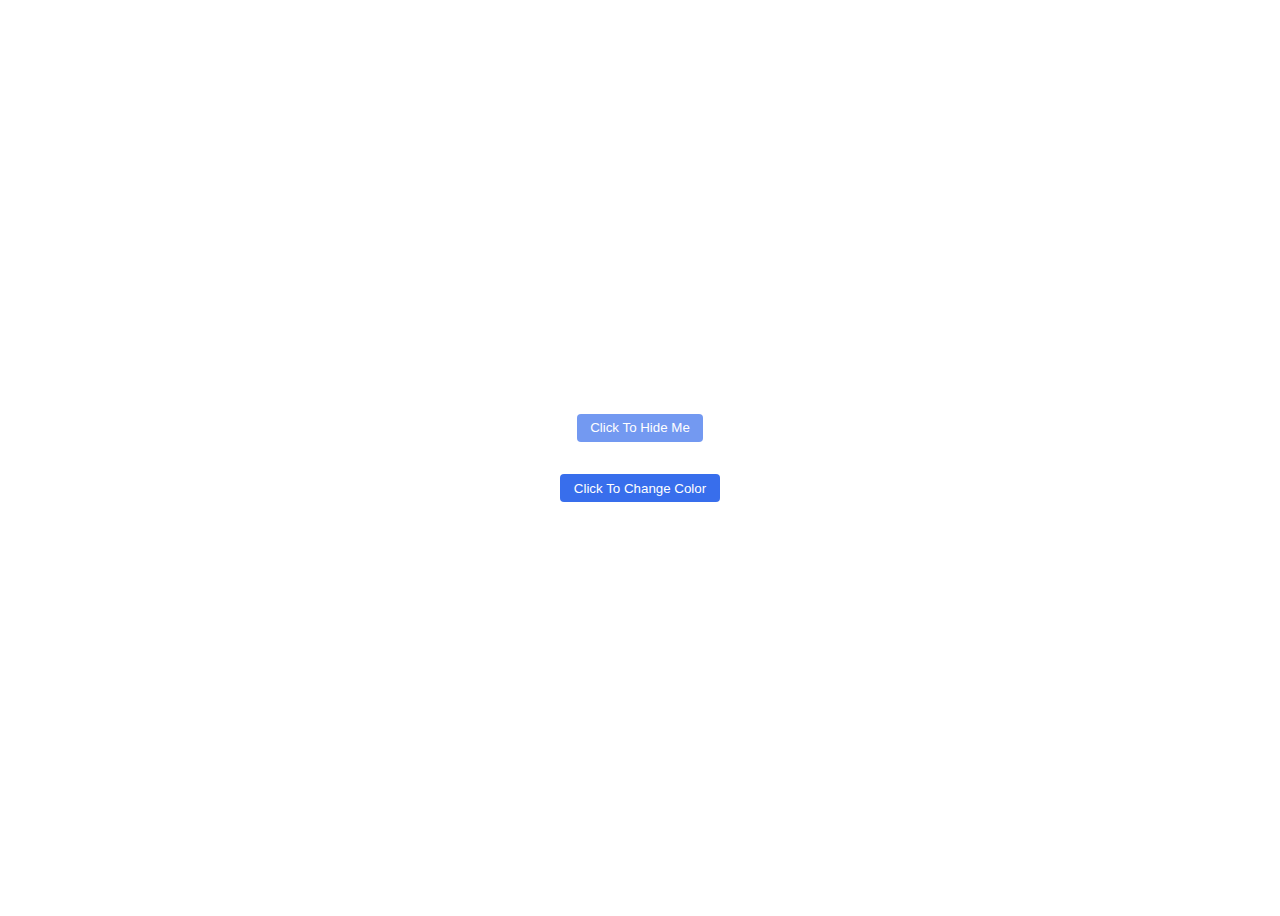
<file: button 2/index.html>
<html lang="en">
<head>
    <meta charset="UTF-8">
    <meta name="viewport" content="width=device-width, initial-scale=1.0">
    <title>Document</title>
    <link rel="stylesheet" href="style.css">
</head>
<body>
    <div class="a">
        <button class=" btn btn-hide">Click To Hide Me</button>
        <button class="btn btn-change">Click To Change Color</button>
    </div>
</body>
</html>
</file>
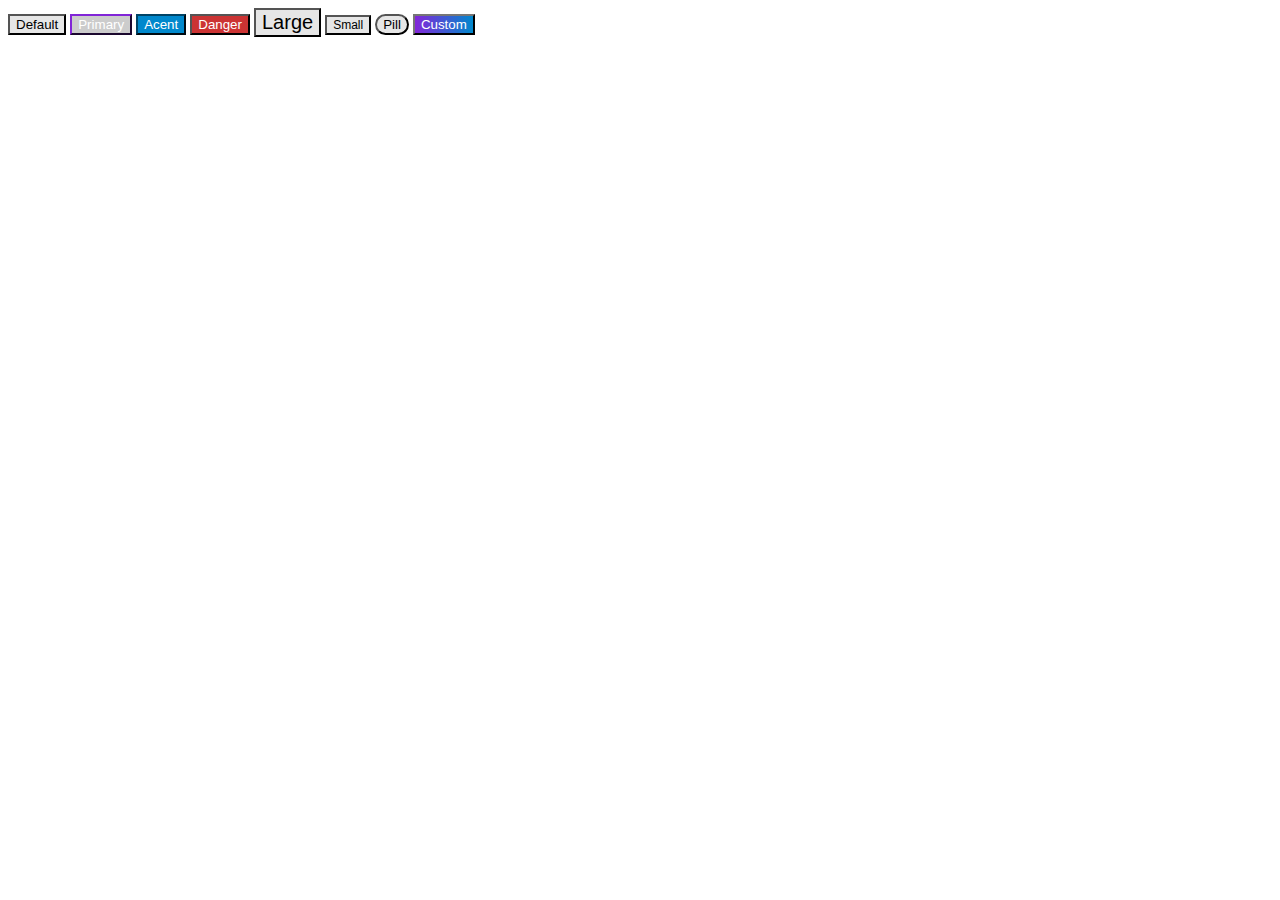
<file: button/index.html>
<html lang="en">
<head>
    <meta charset="UTF-8">
    <meta name="viewport" content="width=device-width, initial-scale=1.0">
    <title>Document</title>
    <link rel="stylesheet" href="style.css">
</head>
<body>
    <button class="btn">Default</button>
    <button class="btn btn-primary">Primary</button>
    <button class="btn btn-accent">Acent</button>
    <button class="btn btn-danger">Danger</button>
    <button class="btn btn-large">Large</button>
    <button  class="btn btn-small">Small</button>
    <button class="btn btn-pill">Pill</button>
    <button class="btn btn-custom">Custom</button>
</body>
</html>
</file>
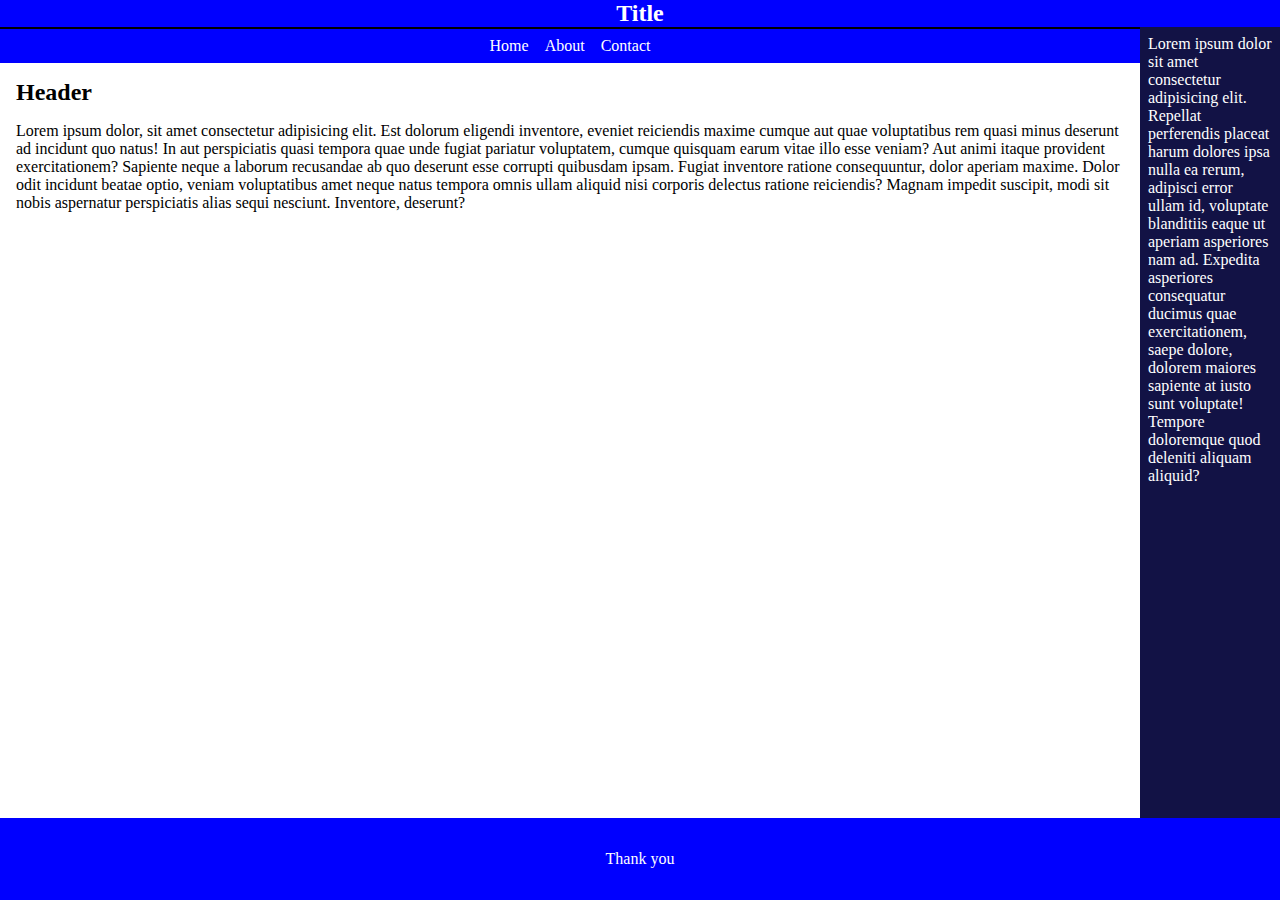
<file: grid/index.html>
<html lang="en">
<head>
    <meta charset="UTF-8">
    <meta name="viewport" content="width=device-width, initial-scale=1.0">
    <title>Document</title>
    <link rel="stylesheet" href="style.css">
</head>
<body class="container">
    <h1 class="header">Title</h1>
    <div>
    <nav class="nav">
        <ul class="list">
            <li>Home</li>
            <li>About</li>
            <li>Contact</li>
        </ul>
    </nav>
    </div>
    <div>
        <h2 class="content">Header</h2>
        <p class="para">Lorem ipsum dolor, sit amet consectetur adipisicing elit. Est dolorum eligendi inventore, eveniet reiciendis maxime cumque aut quae voluptatibus rem quasi minus deserunt ad incidunt quo natus! In aut perspiciatis quasi tempora quae unde fugiat pariatur voluptatem, cumque quisquam earum vitae illo esse veniam? Aut animi itaque provident exercitationem? Sapiente neque a laborum recusandae ab quo deserunt esse corrupti quibusdam ipsam. Fugiat inventore ratione consequuntur, dolor aperiam maxime. Dolor odit incidunt beatae optio, veniam voluptatibus amet neque natus tempora omnis ullam aliquid nisi corporis delectus ratione reiciendis? Magnam impedit suscipit, modi sit nobis aspernatur perspiciatis alias sequi nesciunt. Inventore, deserunt?</p>
        </div>
        <p class="sidebar">Lorem ipsum dolor sit amet consectetur adipisicing elit. Repellat perferendis placeat harum dolores ipsa nulla ea rerum, adipisci error ullam id, voluptate blanditiis eaque ut aperiam asperiores nam ad. Expedita asperiores consequatur ducimus quae exercitationem, saepe dolore, dolorem maiores sapiente at iusto sunt voluptate! Tempore doloremque quod deleniti aliquam aliquid?</p>
        <span class="footer">Thank you</span>
    </body>
</html>
</file>
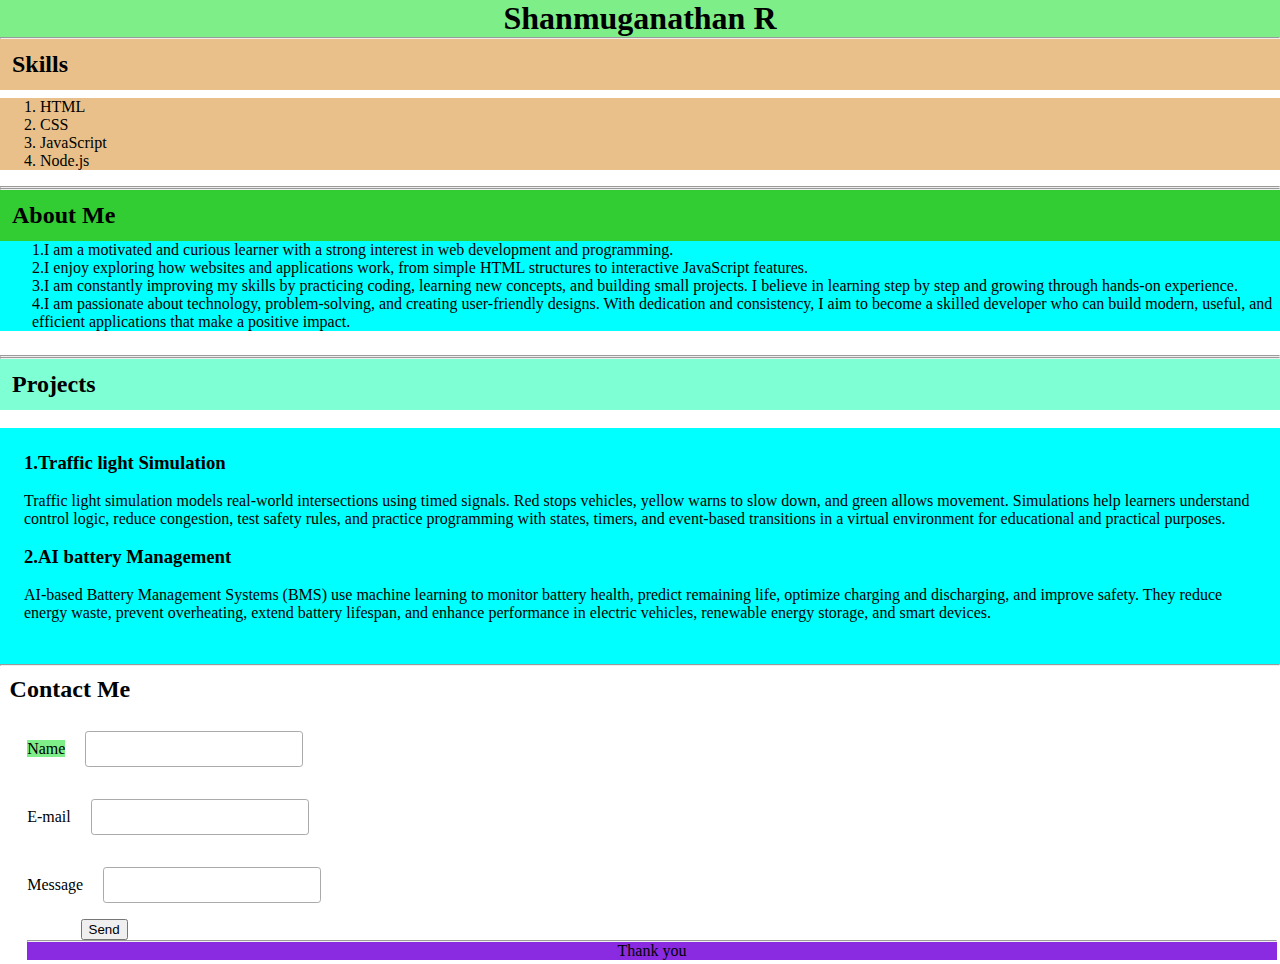
<file: portfolio/index.html>
<html lang="en">
<head>
    <meta charset="UTF-8">
    <meta name="viewport" content="width=device-width, initial-scale=1.0">
    <title>Document</title>
    <link rel="stylesheet" href="style.css">
</head>
<body>
    <h1 class="name">Shanmuganathan R</h1>
    <div>
        <hr>
        <h2 class="skill" >Skills</h2>
        <ol class="li">
            <li>HTML</li>
            <li>CSS</li>
            <li>JavaScript</li>
            <li>Node.js</li>
        </ol>
        <hr>
    </div>
    <div>
        <hr>
        <h2 class="about">About Me</h2>
        <p class="para">1.I am a motivated and curious learner with a strong interest in web development and programming. <br>2.I enjoy exploring how websites and applications work, from simple HTML structures to interactive JavaScript features.<br> 3.I am constantly improving my skills by practicing coding, learning new concepts, and building small projects. I believe in learning step by step and growing through hands-on experience.<br>4.I am passionate about technology, problem-solving, and creating user-friendly designs. With dedication and consistency, I aim to become a skilled developer who can build modern, useful, and efficient applications that make a positive impact.</p>
        <hr>
    </div>
    <div class="same">
        <hr>
        <h2 class="project">Projects</h2><br>
        <div class="points">
        <h3>1.Traffic light Simulation</h3><br>
        <p >Traffic light simulation models real-world intersections using timed signals. Red stops vehicles, yellow warns to slow down, and green allows movement. Simulations help learners understand control logic, reduce congestion, test safety rules, and practice programming with states, timers, and event-based transitions in a virtual environment for educational and practical purposes.</p><br>
        <h3>2.AI battery Management</h3><br>
        <p>AI-based Battery Management Systems (BMS) use machine learning to monitor battery health, predict remaining life, optimize charging and discharging, and improve safety. They reduce energy waste, prevent overheating, extend battery lifespan, and enhance performance in electric vehicles, renewable energy storage, and smart devices.</p></br>
        </div>
<hr>
</div>
<h2 class="h2">Contact Me</h2>
<div class="contact">
    
    <div class="main">
    <div>
        <label class="name">Name</label>
    <input type="text" class="input-name"><br>
    </div>

    <div>
        <label>E-mail</label>
    <input type="text" class="input-email"><br>
    </div>

    <div>
        <label>Message</label>
    <input type="text" class="input-message"><br>
    </div>

    <div>
    <button type="submit" class="input-send">Send</button>
    </div>
    <hr>
</div>
<div class="th">Thank you</div>
</body>
</html>
</file>
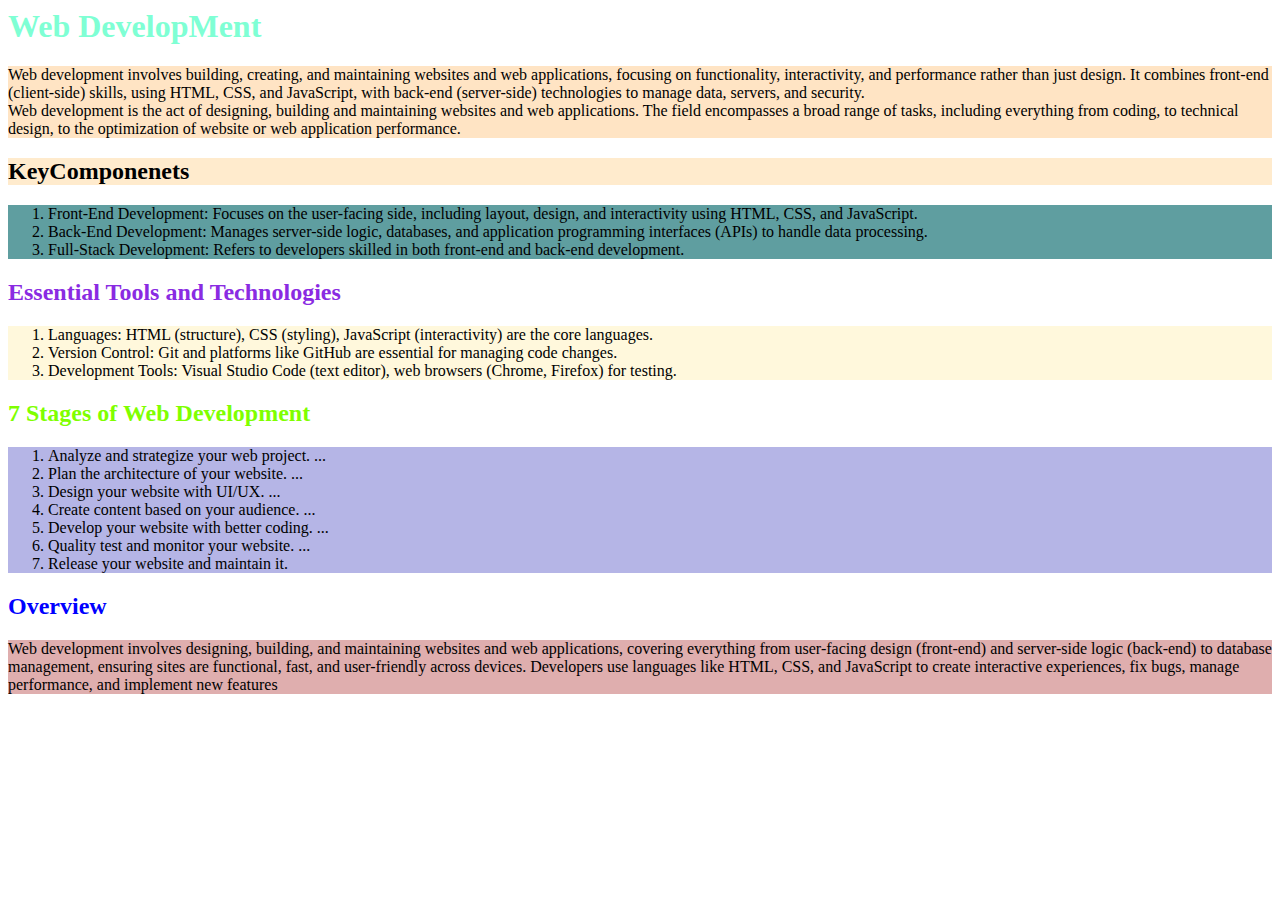
<file: simple blog-1/index.html>
<html lang="en">
<head>
    <meta charset="UTF-8">
    <meta name="viewport" content="width=device-width, initial-scale=1.0">
    <title>Document</title>
    <link rel="stylesheet" href="style.css">
</head>
<body>
    <h1 class="a">Web DevelopMent</h1>
    <div class="a2">
        <p>Web development involves building, creating, and maintaining websites and web applications, focusing on functionality, interactivity, and performance rather than just design. It combines front-end (client-side) skills, using HTML, CSS, and JavaScript, with back-end (server-side) technologies to manage data, servers, and security.<br>
    Web development is the act of designing, building and maintaining websites and web applications. The field encompasses a broad range of tasks, including everything from coding, to technical design, to the optimization of website or web application performance.</p>
    </div>
    <div>
        <h2 class="b">KeyComponenets</h2>
        <ol class="b2">
            <li>Front-End Development: Focuses on the user-facing side, including layout, design, and interactivity using HTML, CSS, and JavaScript.</li>
            <li>Back-End Development: Manages server-side logic, databases, and application programming interfaces (APIs) to handle data processing.</li>
            <li>Full-Stack Development: Refers to developers skilled in both front-end and back-end development. </li>
        </ol>
    </div>
    <div>
        <h2 class="c">Essential Tools and Technologies</h2>
        <ol class="c1">
            <li>Languages: HTML (structure), CSS (styling), JavaScript (interactivity) are the core languages.</li>
            <li>Version Control: Git and platforms like GitHub are essential for managing code changes.</li>
            <li>Development Tools: Visual Studio Code (text editor), web browsers (Chrome, Firefox) for testing. </li>
        </ol>
    </div>
    <div>
        <h2 class="e">7 Stages of Web Development</h2>
        <ol class="e1">
            <li>Analyze and strategize your web project. ...</li>
<li>Plan the architecture of your website. ...</li>
<li>Design your website with UI/UX. ...</li>
<li>Create content based on your audience. ...</li>
<li>Develop your website with better coding. ...</li>
<li>Quality test and monitor your website. ...</li>
<li>Release your website and maintain it.</li>
        </ol>
    </div>
    <div class="d">
        <h2 class="d1">Overview</h2>
        <p class="d2">Web development involves designing, building, and maintaining websites and web applications, covering everything from user-facing design (front-end) and server-side logic (back-end) to database management, ensuring sites are functional, fast, and user-friendly across devices. Developers use languages like HTML, CSS, and JavaScript to create interactive experiences, fix bugs, manage performance, and implement new features</p>
    </div>
</body>
</html>
</file>
<file: button 2/style.css>
.a{
    margin: 0;
    display: flex;
    align-items: center;
    justify-content: center;
    min-height: 100vh;
    flex-direction: column;
}
.btn{
    margin:1rem;
    background-color: rgb(56, 110, 236);
    border: none;
    outline: none;
    color:white;
    padding:.5em 1em;
    border-radius:.3em ;
    cursor:pointer;
}
.btn-hide{
    opacity: .7;
    transition: 100ms;
}
.btn-hide:hover{
    background-color: brown;
}
.btn-hide:focus{
    opacity: 0;
}
.btn-change:focus{
    background-color: orange;
    color: black;
}
</file>
<file: button/style.css>
.btn{
    background-color: hsl(0, 0%, 90%);
    border-radius: solid hsl(0,0%,70%);
    outline:none;
    cursor: pointer;
    padding: 5em,1em;
}
.btn:hover,.btn:focus{
    background-color: hsl(0, 0%, 80%);
    box-shadow: 0 0 5px 0 hsl(0,0%,70%);
}
.btn.btn-primary{
    background-color: hsl(0, 0%, 80%);
    border-color: hsl(271,70%,30%);
    color: white;
}
.btn.btn-primary:hover,.btn.btn-primary:focus{
    background-color: hsl(271, 70%, 40%);
    box-shadow: 0 0 5px 0 hsl(271,70%,30%);
}
.btn.btn-accent{
    background-color: hsl(200,100%,40%);
    border-color: hsl(200,100%,20%);
    color:white;
}
.btn.btn-accent:hover,.btn.btn-accent:focus{
    background-color: hsl(200,100%,30%);
    box-shadow: 0 0 5px 0 hsl(200,100%,20%);
}
.btn.btn-danger{
    background-color: hsl(0,60%,50%);
    border-color: hsl(o,60%,30%);
    color: white;
}
.btn.btn-danger:hover,.btn.btn-danger:focus{
    background-color: hsl(0,60%,40%);
    box-shadow: 0 0 5px 0 hsl(0,60%,30%);
}
.btn-large{
    font-size: 1.25rem;
}
.btn-small{
    font-size: .75rem;
}
.btn-pill{
    border-radius: 10000px;
}
.btn-custom{
background: linear-gradient(to right,hsl(271,70%,50%),hsl(200,100%,40%));
    color: white;
    border-color:#222;
}
.btn.btn-custom:hover,.btn.btn-custom:focus{
    background-color: linear-gradient(to right,hsl(271,70%,40%),hsl(200,100
    5,30%));
    border-color: black;
    box-shadow: 0 0 5px 0 black;
}
</file>
<file: grid/style.css>
.container{
    margin: 0;
    min-height: 100vh;
    display: grid;
    grid-template-columns: 1fr 140px;
    grid-template-rows: auto auto 1fr auto;
    grid-template-areas:
    "header header"
    "nav sidebar"
    "content sidebar"
    "footer footer"
}
.header{
    margin: 0;
    grid-area: header;
    font-size: 1.5rem;
    background-color: blue;
    color: white;
    text-align: center;
}
.nav{
    margin: 0;
    grid-area: nav;
    background-color: blue;
    color: white;
    border-top: 2px solid black;
}
.list{
    display:flex;
    list-style: none;
    justify-content: center;
    margin: 0;
    padding: 0;
}
.list li{
    padding: .5rem;
}

.content{
    grid-area: content;
    margin: 1rem;
}
.content,.para{
    margin: 1rem;
}
.sidebar{
    margin: 0;
    padding: .5rem;
    grid-area:sidebar;
    background-color: rgb(18, 18, 69);
    color: white;
}
.footer{
    grid-area: footer;
    background-color: blue;
    color: white;
    text-align: center;
    margin: 0;
    padding: 2rem;
}
</file>
<file: portfolio/style.css>
*{
    margin: 0;
}
.name{
    text-align: center;
    background-color: rgb(126, 238, 136);
}
.skill{
    padding: 0.5em;
    background-color: rgb(234, 192, 138);
}
.li{
    margin-top: 0.5em;
    margin-bottom: 1em;
    background-color: rgb(234, 192, 138);
}
.about{
    padding: 0.5em;
    background-color: limegreen;
}
.para{
    margin-bottom: 1.5em;
    padding-left: 2em;
    background-color: aqua;
}
input{
    border:1px solid#AAA;
    outline:none;
    margin: 1em;
    padding: 0.5em;
    font-size: 1rem;
    border-radius: .2em;
    font-family: inherit;
    line-height: inherit;
}
.input:focus{
    border-color:blue;
    box-shadow: 0 0 5px burlywood;
}
.th{
    text-align: center;
    background-color: blueviolet;
}
.same.p{
    background-color: beige;
    margin: 2em;
}
.project{
    padding: 0.5em;
    background-color: aquamarine;
}
.points{
    padding: 1.5em;
    background-color: aqua;
}
.contact{
    padding: .2em;
    margin-left: 1.5em;
}

.input-send{
    margin-left: 4em;
}
.h2{
    padding: .4em;
}

.input-send:hover{
    cursor: pointer;
    color: 0 0 5px hsl(206, 74%, 45%);

}
.input-name:hover{
    
    box-shadow: 0 0 5px hsl(248, 94%, 47%);
}
.input-email:hover{
    cursor: pointer;
    box-shadow: 0 0 5px hsl(126, 87%, 36%);
}
.input-message:hover{
    cursor: pointer;
    box-shadow: 0 0 5px hsl(0, 79%, 44%);
}
</file>
<file: simple blog-1/style.css>
.a{
    color: aquamarine;
}
.a2{
    background-color: bisque;
}
.b{
    background-color: blanchedalmond;
}
.b2{
    background-color: cadetblue;
}
.c{
    color: blueviolet;
}
.c1{
    background-color: cornsilk;
}
.d1{
    color: blue;
}
.d2{
    background-color: rgb(223, 174, 174);
}
.e{
    color: chartreuse;
}
.e1{
    background-color: rgb(181, 181, 230);
}
</file>
